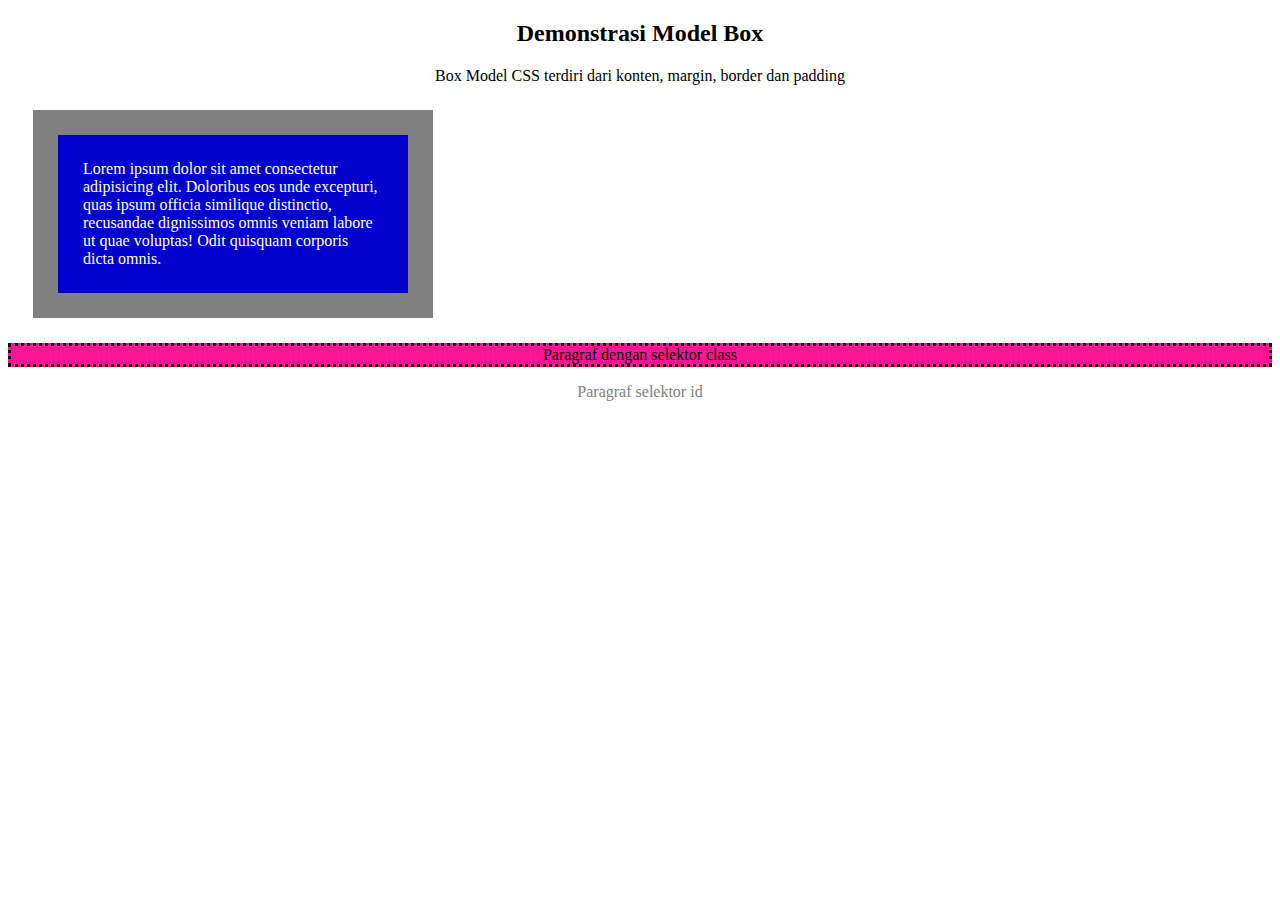
<file: Daskom 11/contohCSS.html>
<!DOCTYPE html>
<html lang="en">
<head>
    <meta charset="UTF-8">
    <meta http-equiv="X-UA-Compatible" content="IE=edge">
    <meta name="viewport" content="width=device-width, initial-scale=1.0">
    <title>Contoh CSS</title>
    <link rel="stylesheet" href="stylecontohCSS4.css">
</head>
<body>
    <h2>Demonstrasi Model Box</h2>
    <p>Box Model CSS terdiri dari konten, margin, border dan padding</p>
    <div style="background-color:mediumblue; color:white;">
        Lorem ipsum dolor sit amet consectetur adipisicing elit. Doloribus eos unde excepturi, quas ipsum 
        officia similique distinctio, recusandae dignissimos omnis veniam labore ut quae voluptas! Odit 
        quisquam corporis dicta omnis.
    </div>
    <p class="pc">Paragraf dengan selektor class</p>
    <p id="pid">Paragraf selektor id</p>
</body>
</html>
</file>
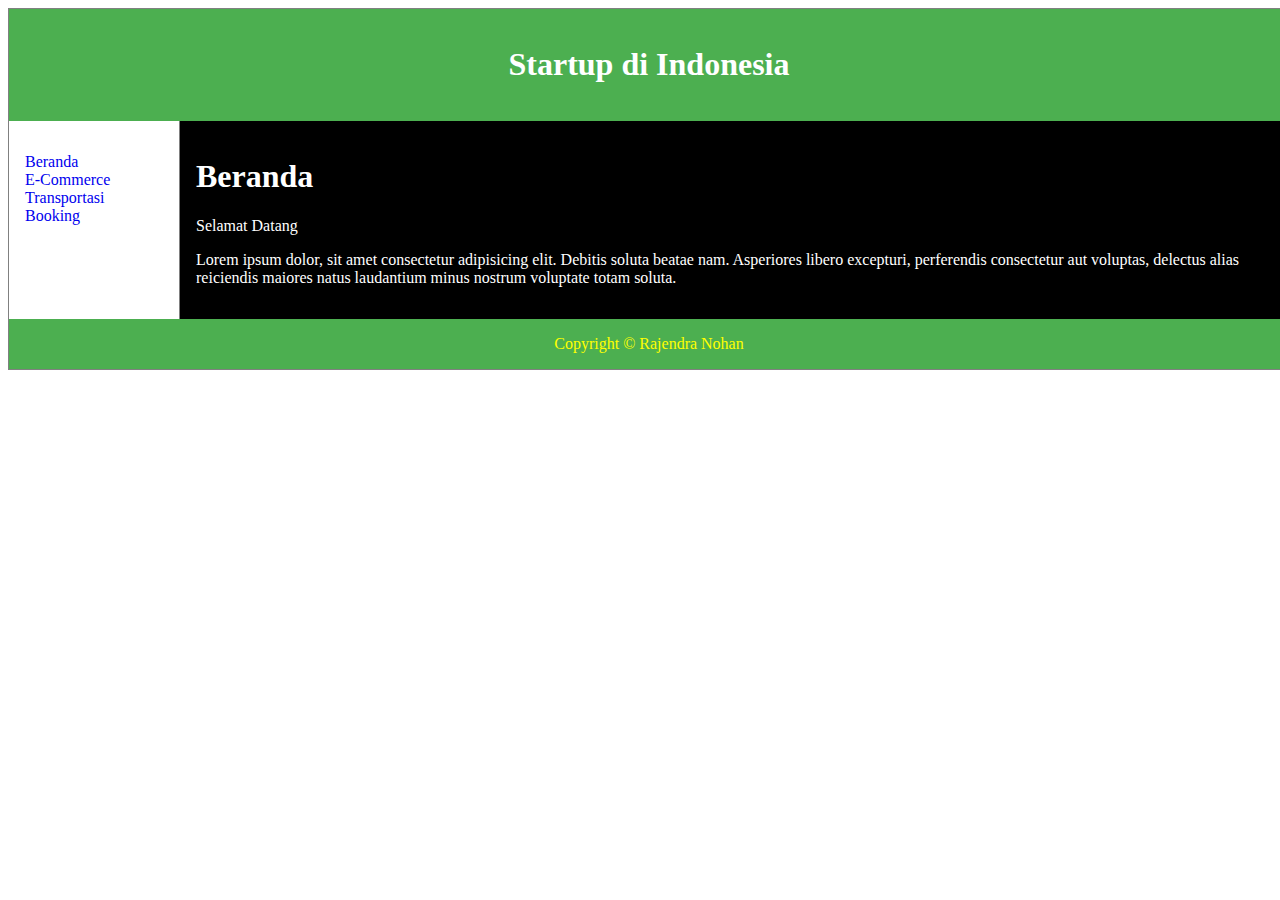
<file: Daskom 11/startup.html>
<!DOCTYPE html>
<html lang="en">
<head>
    <meta charset="UTF-8">
    <meta http-equiv="X-UA-Compatible" content="IE=edge">
    <meta name="viewport" content="width=device-width, initial-scale=1.0">
    <title>Startup di Indonesia</title>
    <link rel="stylesheet" href="stylestartupCSS4.css">
</head>
<body>
    <header>
        <h1>Startup di Indonesia</h1>
    </header>
    <nav>
        <ul>
            <li><a href="#">Beranda</a></li>
            <li><a href="#">E-Commerce</a></li>
            <li><a href="#">Transportasi</a></li>
            <li><a href="#">Booking</a></li>
        </ul>
    </nav>
    <article>
        <h1>Beranda</h1>
        <p>Selamat Datang</p>
        <p>Lorem ipsum dolor, sit amet consectetur adipisicing elit. Debitis soluta beatae nam. Asperiores libero excepturi, perferendis consectetur aut voluptas, delectus alias reiciendis maiores natus laudantium minus nostrum voluptate totam soluta.</p>
    </article>
    <footer style="color: yellow;">Copyright &copy; Rajendra Nohan</footer>
</body>
</html>
</file>
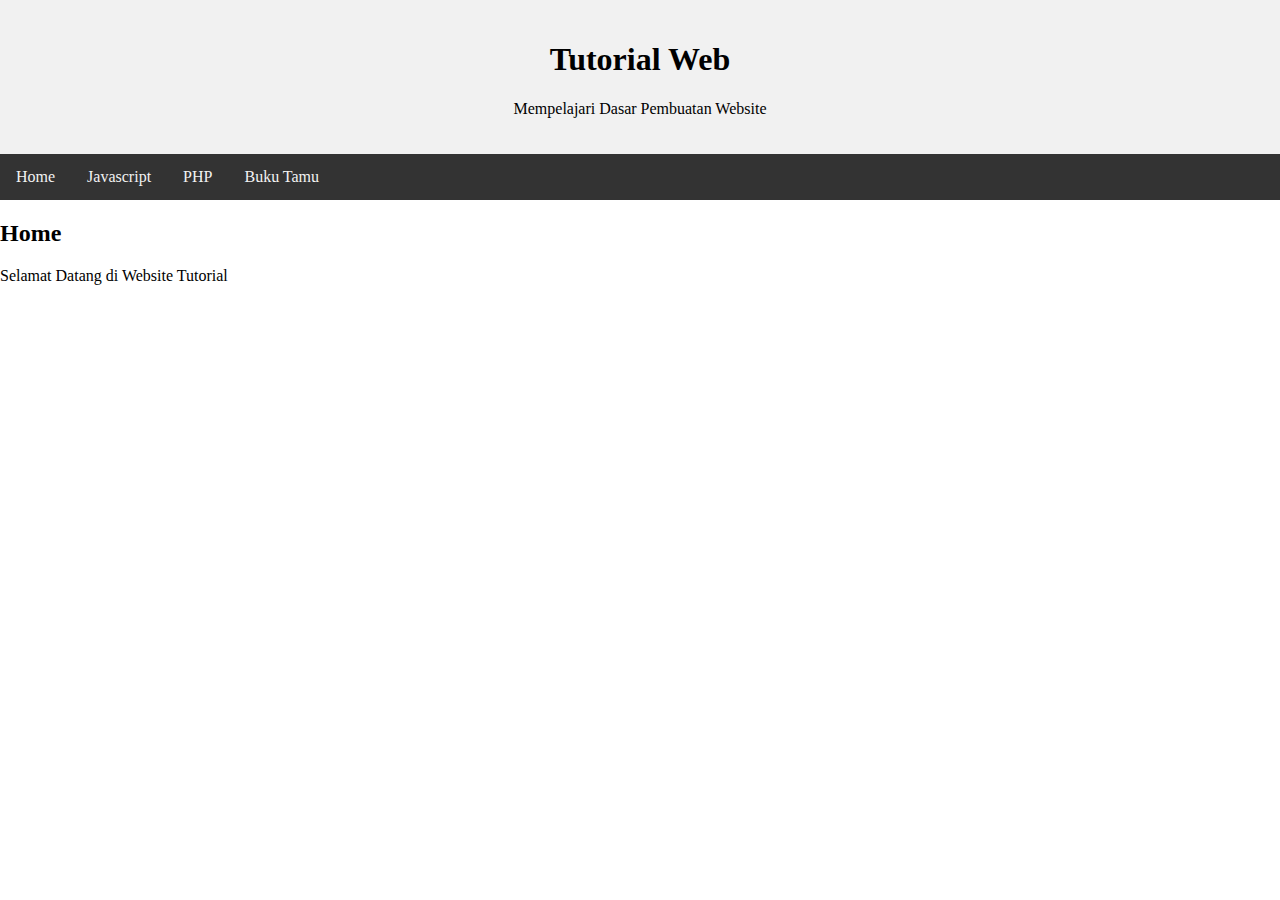
<file: Daskom 11/tutorial.html>
<!DOCTYPE html>
<html lang="en">
<head>
    <meta charset="UTF-8">
    <meta http-equiv="X-UA-Compatible" content="IE=edge">
    <meta name="viewport" content="width=device-width, initial-scale=1.0">
    <title>Tutorial</title>
    <style>
        *{
            box-sizing: border-box;
        }
        body{
            margin: 0;
        }
        .header{
            background-color: #f1f1f1;
            padding: 20px;
            text-align: center;
        }
        .topnav{
            overflow: hidden;
            background-color: #333;
        }
        .topnav a{
            float: left;
            display: block;
            color: #f2f2f2;
            text-align: center;
            padding: 14px 16px;
            text-decoration: none;
        }
        .topnav a:hover{
            background-color: #ddd;
            color: black;
        }
    </style>
</head>
<body>
    <div class="header">
        <h1>Tutorial Web</h1>
        <p>Mempelajari Dasar Pembuatan Website</p>
    </div>
    <div class="topnav">
        <a href="#">Home</a>
        <a href="#">Javascript</a>
        <a href="#">PHP</a>
        <a href="#">Buku Tamu</a>
    </div>
    <div class="row">
        <div class="column">
            <h2>Home</h2>
            <p>Selamat Datang di Website Tutorial</p>
        </div>
    </div>
</body>
</html>
</file>
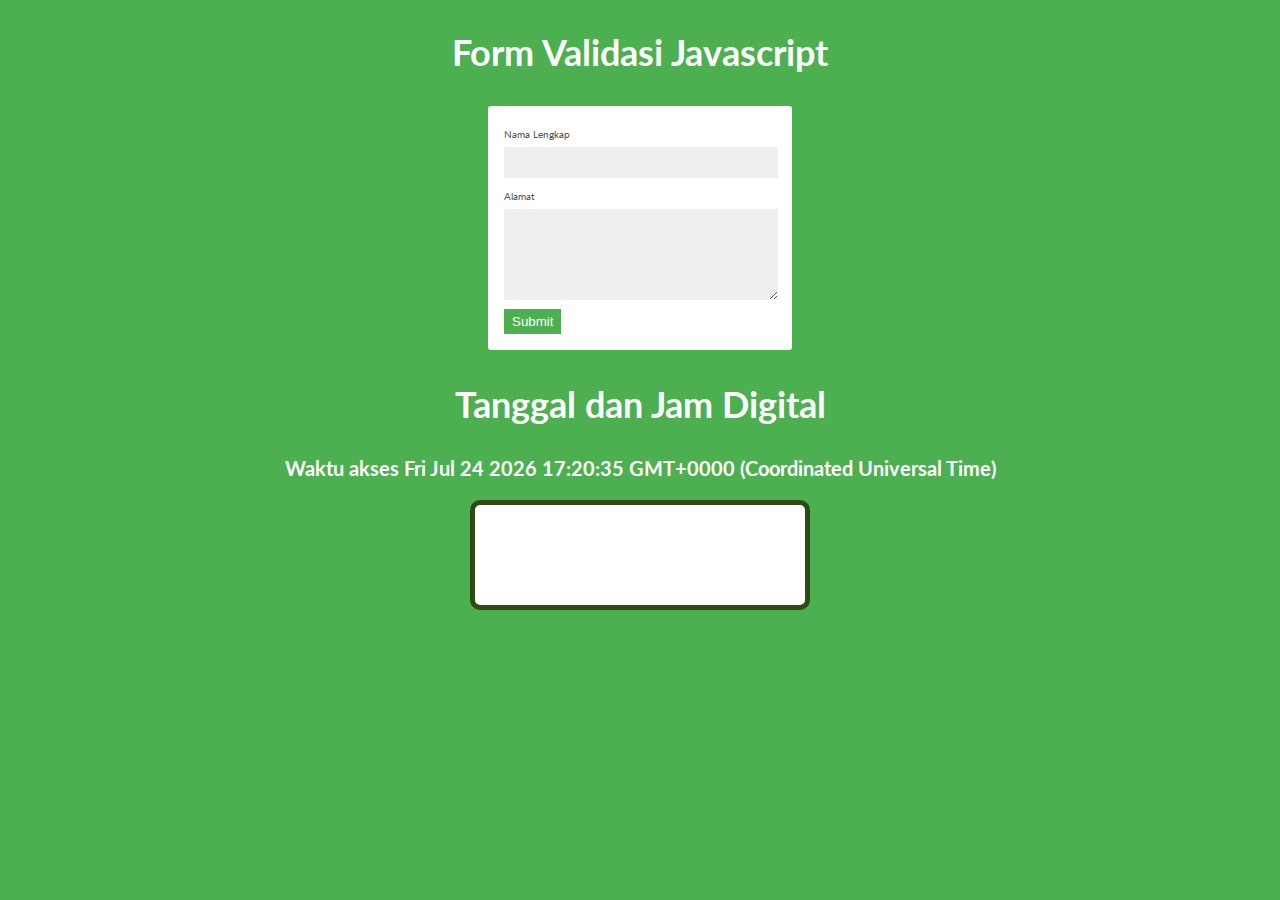
<file: Daskom 12/exploreJS.html>
<!DOCTYPE html>
<html lang="en">
<head>
    <meta charset="UTF-8">
    <meta http-equiv="X-UA-Compatible" content="IE=edge">
    <meta name="viewport" content="width=device-width, initial-scale=1.0">
    <title>Explore Javascript</title>
    <style>
        @import url('https://fonts.googleapis.com/css2?family=Lato&family=Quicksand:wght@500&display=swap');
        body{
            background-color: #4caf50;
            font-family: 'Lato', sans-serif;
        }
        .data{
            padding: 1em;
            margin: 2em auto;
            width: 17em;
            background-color: #ffffff;
            border-radius: 3px;
        }
        label{
            font-size: 10px;
            color: #555555;
        }
        input[type="text"],textarea{
            padding: 8px;
            width: 95%;
            background: #efefef;
            border: 0;
            font-size: 10pt;
            margin: 6px 0px;
        }
        .title{
            color: #ffffff;
            font-size: 36px;
        }
        .title2{
            color: #ffffff;
            font-size: 20px;
        }
        .button{
            background: #4caf50;
            color: #ffffff;
            border: 0;
            padding: 5px 8px;
        }
        .jam_digital{
            overflow: hidden;
            width: 330px;
            margin: 20px auto;
            border: 5px solid #2F4B13;
            background-color: #ffffff;
            border-radius: 10px;
        }
        .cube{
            float: left;
            width: 110px;
            height: 100px;
        }
        .jam_digital p{
            color: black;
            font-size: 36px;
            text-align: center;
            margin-top: 30px;
        }
    </style>
</head>
<body>
    <center>
        <h2 class="title">Form Validasi Javascript</h2>
    </center>
    <div class="data">
        <form onsubmit="validasi()">
            <div>
                <label for="namaLengkap">Nama Lengkap</label>
                <input type="text" name="namaLengkap" id="namaLengkap">
            </div>
            <div>
                <label for="alamat">Alamat</label>
                <textarea name="alamat" id="alamat" cols="40" rows="5"></textarea>
            </div>
            <div>
                <input type="submit" class="button">
            </div>
        </form>
    </div>
    <h2 align="center" class="title">Tanggal dan Jam Digital</h2>
    <h3 align="center" id="tanggal" class="title2"></h3>
    <div class="jam_digital">
        <div class="cube">
            <p id="jam"></p>
        </div>
        <div class="cube">
            <p id="menit"></p>
        </div>
        <div class="cube">
            <p id="detik"></p>
        </div>
    </div>
    <script>
        function validasi() {
            var nama = document.getElementById("namaLengkap").value
            var alamat = document.getElementById("alamat").value
            var validationArray= []
            validationArray.length=0
            var validation = true;
            if(nama == null|| nama ==""){
                validation = false
                validationArray.push("nama anda harus terisi");
            }
            if(alamat == ""||alamat == null){
                validation = false
                validationArray.push("alamat anda harus terisi");
            }
            if(validation){
                alert("Data Anda Lengkap")
            }else{
                var txt = '';
                validationArray.forEach((item)=>{
                    if(item != undefined){
                        txt+= item+"\n" 
                    }
                });
                alert(txt);
            }
        }
        var tgl = new Date()
        document.getElementById("tanggal").innerHTML = "Waktu akses "+tgl
        window.setTimeout("waktu()",1000)
        function waktu(){
            var waktu = new Date()
            setTimeout("waktu()",1000)
            document.getElementById("jam").innerHTML= waktu.getHours()
            document.getElementById("menit").innerHTML= waktu.getMinutes()
            document.getElementById("detik").innerHTML= waktu.getSeconds()
        }
        var i=0
        setInterval(() => {
            var classJamDigital = document.getElementsByClassName("jam_digital")
            var color = ["#FBFCFB", "#E5F3D7","#E2FCC8"]
            classJamDigital[0].style.backgroundColor = color[i]
            i = (i+1)%color.length
        }, 1000);
    </script>
</body>
</html>
</file>
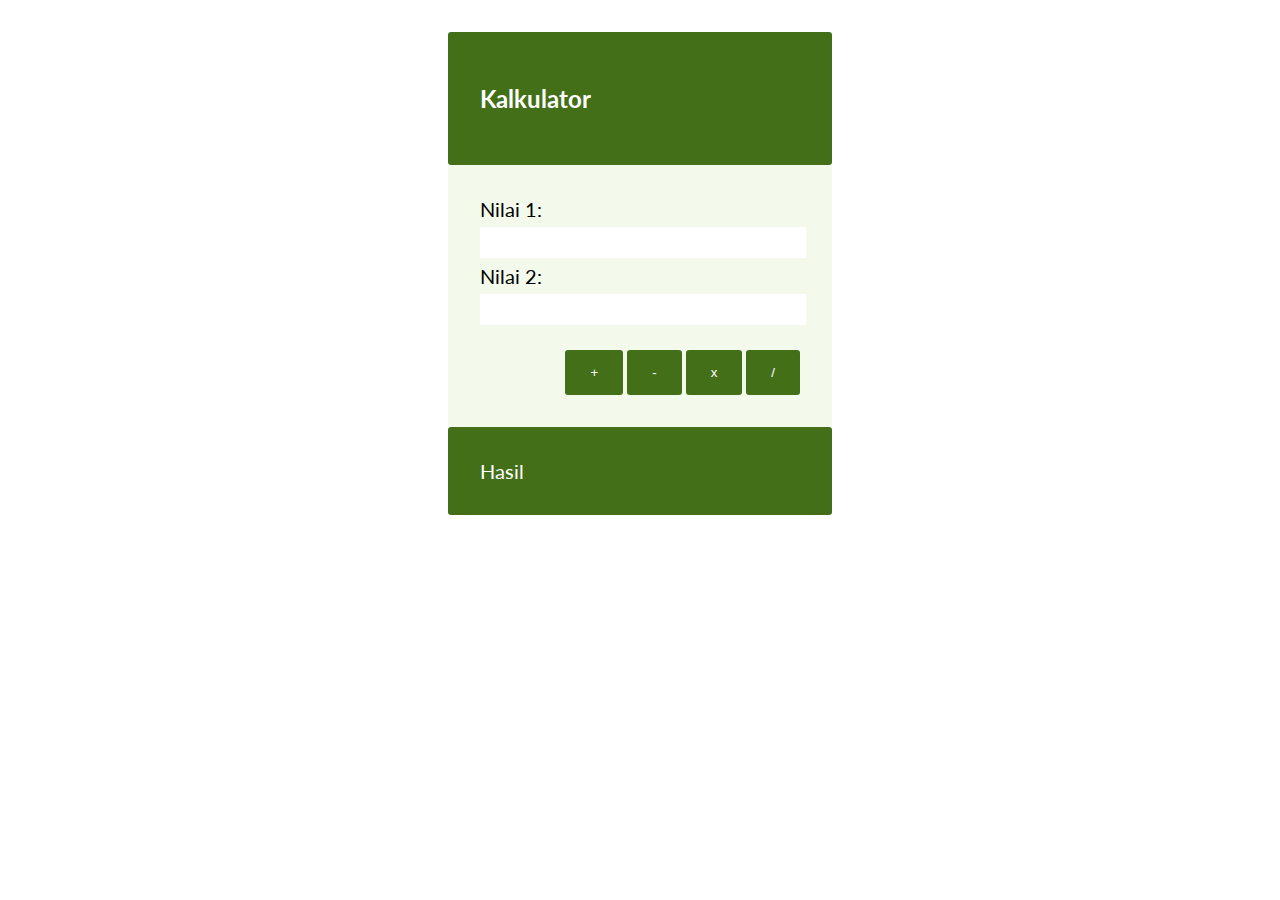
<file: Daskom 12/kalkulator.html>
<!DOCTYPE html>
<html lang="en">
<head>
    <meta charset="UTF-8">
    <meta http-equiv="X-UA-Compatible" content="IE=edge">
    <meta name="viewport" content="width=device-width, initial-scale=1.0">
    <title>Kalkulator</title>
    <style>
        @import url('https://fonts.googleapis.com/css2?family=Lato&family=Quicksand:wght@500&display=swap');
        body{
            font-family: 'Lato', sans-serif;
            margin: 0;
        }
        .form{    
            margin: 2em auto;
            width: 30%;
        }
        label{
            font-size: 20px;
        }
        input[type="number"]{
            padding: 8px;
            width: 97%;
            border: 0;
            font-size: 10pt;
            margin: 6px 0px;
        }
        .form-title{
            border-radius: 3px;
            padding: 2em;
            background-color: #446F19;
            color: #ffffff;
        }
        .form-buttom{
            border-radius: 3px;
            padding: 2em;
            background-color: #446F19;
            color: #ffffff;
        }
        .form-content{
            padding: 2em;
            background-color: #F3FAEC;
        }
        .tombol{
            border-radius: 3px;
            background: #446F19;
            color: #ffffff;
            border: 0;
            padding: 15px 25px;
        }
    </style>
</head>
<body>
    <div class="form">
        <div class="form-title">
            <h2>Kalkulator</h2>
        </div>
        <div class="form-content">
            <form action="" name="kalkulator">
                <div>
                    <label for="nilaiA">Nilai 1:</label>
                    <input type="number" name="nilaiA" id="nilaiA">
                </div>
                <div>
                    <label for="nilaiB">Nilai 2:</label>
                    <input type="number" name="nilaiB" id="nilaiB ">
                </div>
                <br>
                <div align="right">
                    <button type="button" class="tombol" onclick="fKalkulator('+')">+</button>
                    <button type="button" class="tombol" onclick="fKalkulator('-')">-</button>
                    <button type="button" class="tombol" onclick="fKalkulator('x')">x</button>
                    <button type="button" class="tombol" onclick="fKalkulator('/')">/</button>
                </div>
            </form>
        </div>
        <div class="form-buttom">
            <label for="hasil">Hasil</label>
            <br>
            <label id="hasil"></label>
        </div>
    </div>
    
    <script>
        var fKalkulator= (opt)=>{
            var a = document.forms['kalkulator']['nilaiA'].value
            var b = document.forms['kalkulator']['nilaiB'].value
            console.log(decision(opt,a,b))
            document.getElementById("hasil").innerHTML = decision(opt,a,b)
        }
        function decision(txt,a,b){
            if(txt=="+"){
                hasil = Number(a)+Number(b)
            }else if(txt=="-"){
                hasil = Number(a)-Number(b)
            }else if (txt=="x") {
                hasil = Number(a)*Number(b)
            }else if(txt=="/"){
                hasil = Number(a)/Number(b)
            }
            return hasil
        }
    </script>
</body>
</html>
</file>
<file: Daskom 11/stylecontohCSS4.css>
div{
    background-color: red;
    width: 300px;
    padding: 25px;
    border: 25px solid grey;
    margin: 25px;
}
.pc{
    border-style: dotted;
    text-align: center;
    background-color: deeppink;

}
#pid{
    border-style: dotted dashed solid blue;
    color: grey;
}
h2,p{
    text-align: center;
}
</file>
<file: Daskom 11/stylestartupCSS4.css>
body{
    width: 100%;
    border: 1px solid grey;
}
header, footer{
    padding: 1em;
    color: white;
    background-color: #4caf50;
    text-align: center;
}
nav{
    max-width: 160px;
    padding: 1em;
    margin: 0;
    float: left;
}
nav ul{
    list-style-type: none;
    padding: 0;
}
nav ul a{
    text-decoration: none;
}
nav ul a:hover{
    color: white;
    background-color: #4caf50;
}
article{
    margin-left: 170px;
    border-left: 1px solid grey;
    padding: 1em;
    color: white;
    background-color: black;
}
</file>
